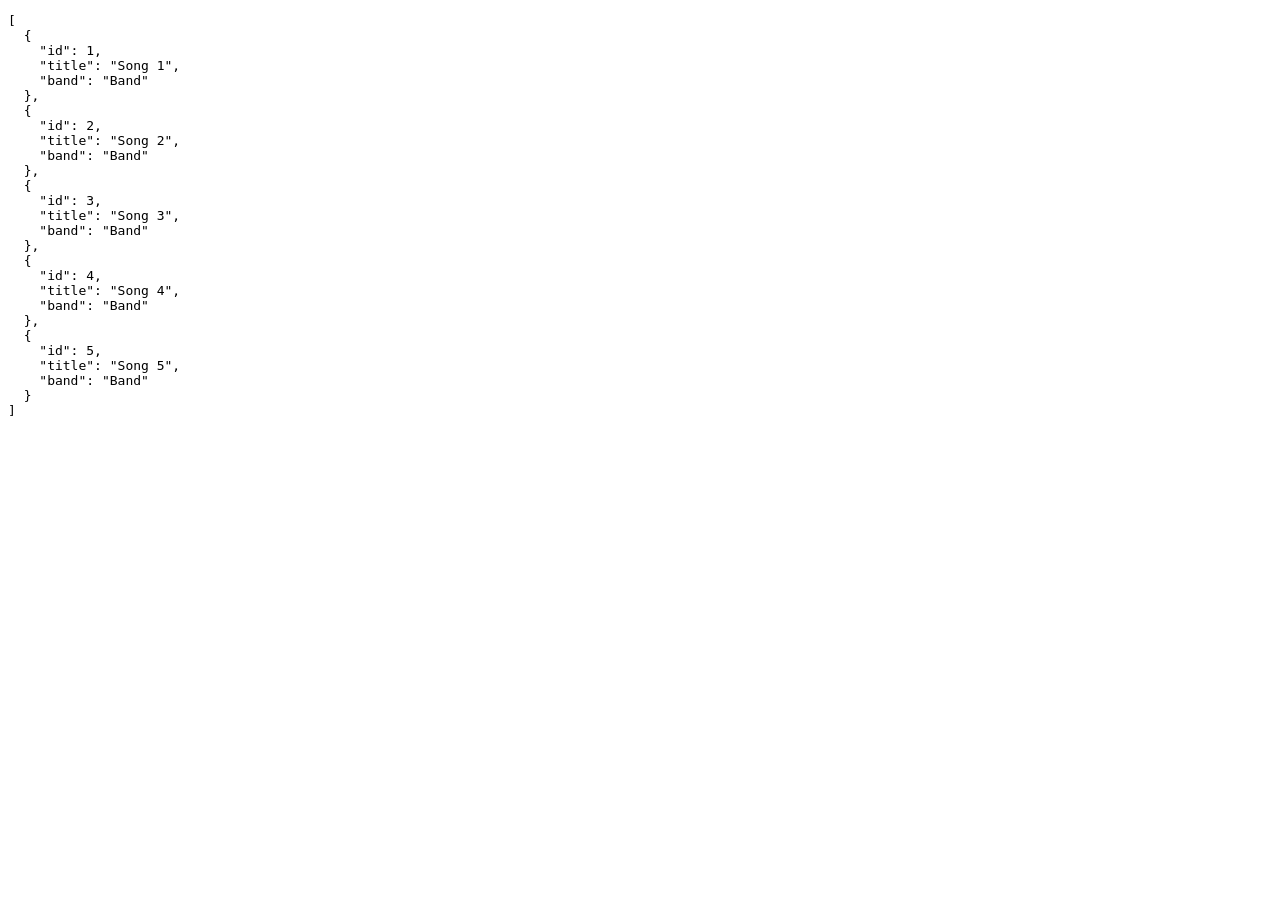
<file: api/index.html>
<!DOCTYPE html>
<html>
  
  <head>
    <title>Page Title</title>
    <meta charset="UTF-8">
    <meta name="viewport" content="width=device-width, initial-scale=1.0">
    <script type="module" src="main.js" defer></script>
  </head>
  
  <body></body>
  
</html>
</file>
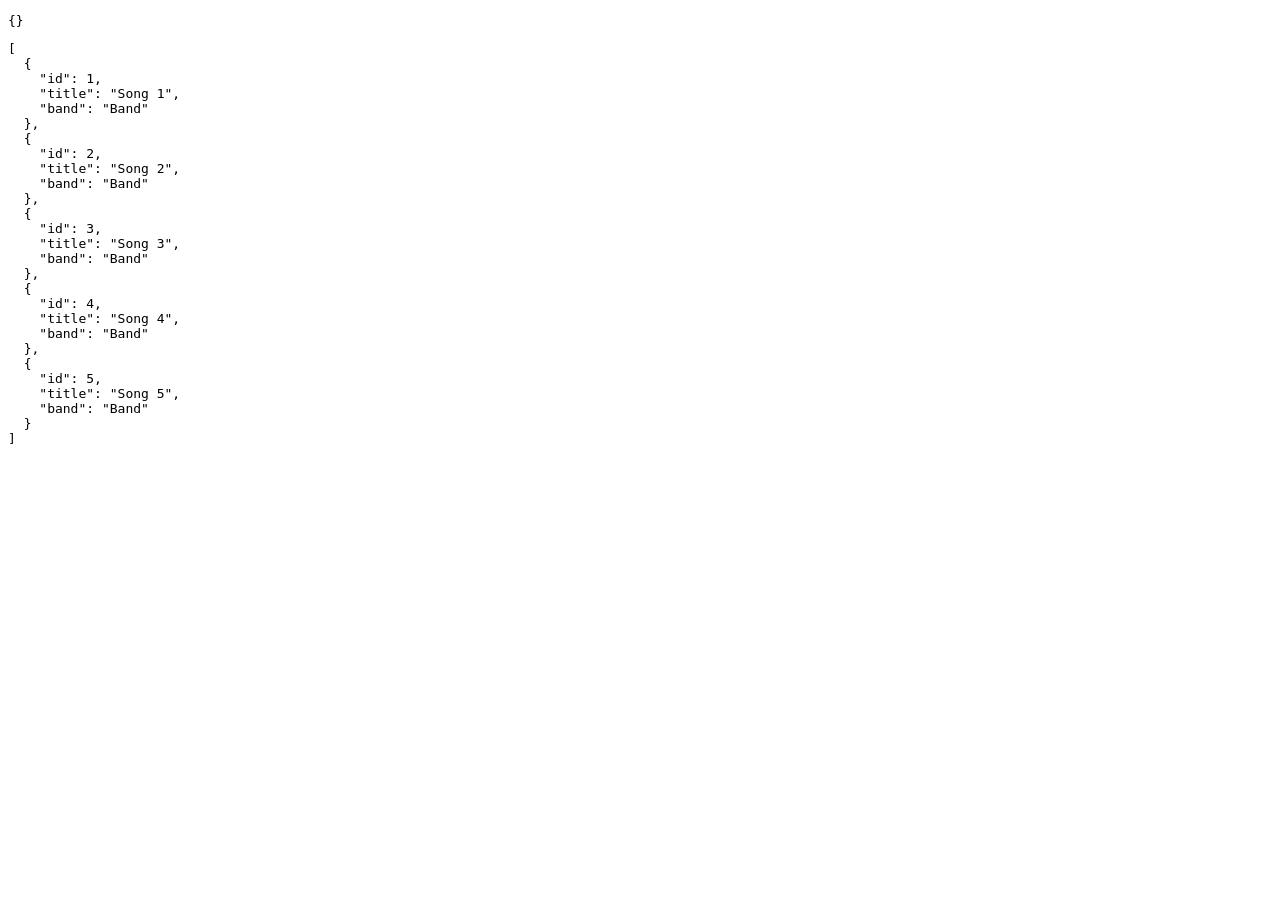
<file: api/songs.html>
<!DOCTYPE html>
<html>
  
  <head>
    <title>Page Title</title>
    <meta charset="UTF-8">
    <meta name="viewport" content="width=device-width, initial-scale=1.0">
    <script type="module" src="main.js" defer></script>
  </head>
  
  <body><pre>{}</pre></body>
  
</html>
</file>
